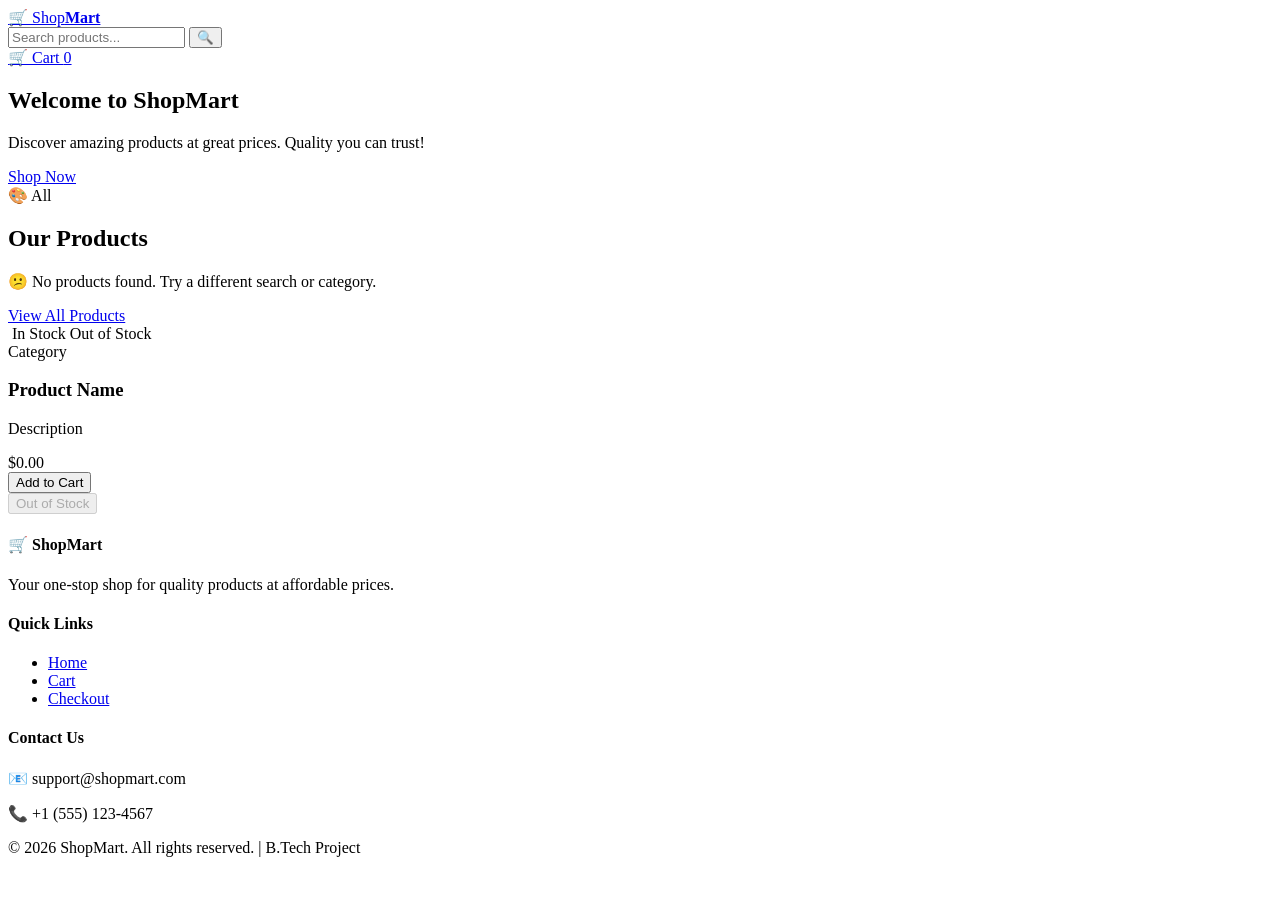
<file: src/main/resources/templates/index.html>
<!DOCTYPE html>
<html xmlns:th="http://www.thymeleaf.org" lang="en">
<head>
    <meta charset="UTF-8">
    <meta name="viewport" content="width=device-width, initial-scale=1.0">
    <title>ShopMart - Your Favourite Online Store</title>
    <link href="https://fonts.googleapis.com/css2?family=Inter:wght@400;500;600;700;800&display=swap" rel="stylesheet">
    <link th:href="@{/css/styles.css}" rel="stylesheet">
</head>
<body>

<!-- ===== HEADER / NAVIGATION BAR ===== -->
<header class="header">
    <div class="header-content">
        <a href="/" class="logo">&#128722; Shop<strong>Mart</strong></a>

        <div class="header-right">
            <!-- Search Bar -->
            <form action="/" method="get" class="search-form">
                <input type="text" name="query" placeholder="Search products..."
                       th:value="${searchQuery}" class="search-input">
                <button type="submit" class="search-btn">&#128269;</button>
            </form>

            <!-- Cart Button -->
            <a href="/cart" class="cart-link">
                &#128722; Cart
                <span class="badge" th:text="${cartCount}">0</span>
            </a>
        </div>
    </div>
</header>

<!-- ===== HERO BANNER ===== -->
<section class="hero">
    <h1>Welcome to ShopMart</h1>
    <p>Discover amazing products at great prices. Quality you can trust!</p>
    <a href="#products" class="hero-btn">Shop Now</a>
</section>

<!-- ===== CATEGORY FILTER BUTTONS ===== -->
<section class="categories">
    <a th:href="@{/(category='all')}"
       th:classappend="${selectedCategory == null || selectedCategory == 'all'} ? 'active' : ''"
       class="category-btn">
        &#127912; All
    </a>
    <a th:each="cat : ${categories}"
       th:href="@{/(category=${cat})}"
       th:classappend="${selectedCategory == cat} ? 'active' : ''"
       th:text="${cat}"
       class="category-btn">
    </a>
</section>

<!-- ===== PRODUCT GRID ===== -->
<main class="products-section" id="products">
    <h2 class="section-title">Our Products</h2>

    <!-- Show message if no products found -->
    <div th:if="${#lists.isEmpty(products)}" class="no-products">
        <p>&#128533; No products found. Try a different search or category.</p>
        <a href="/" class="hero-btn">View All Products</a>
    </div>

    <!-- Product Grid -->
    <div class="products-grid">
        <div th:each="product : ${products}" class="product-card">
            <!-- Product Image -->
            <div class="product-image">
                <img th:src="${product.imageUrl}" th:alt="${product.name}">
                <span class="stock-badge in-stock" th:if="${product.inStock()}">In Stock</span>
                <span class="stock-badge out-of-stock" th:unless="${product.inStock()}">Out of Stock</span>
            </div>

            <!-- Product Info -->
            <div class="product-info">
                <span class="product-category" th:text="${product.category}">Category</span>
                <h3 class="product-name" th:text="${product.name}">Product Name</h3>
                <p class="product-desc" th:text="${product.description}">Description</p>
                <div class="product-footer">
                    <span class="product-price" th:text="'$' + ${#numbers.formatDecimal(product.price, 1, 2)}">$0.00</span>

                    <!-- Add to Cart Form -->
                    <form th:action="@{/cart/add/{id}(id=${product.id})}" method="post"
                          th:if="${product.inStock()}">
                        <button type="submit" class="add-to-cart-btn">Add to Cart</button>
                    </form>
                    <button class="add-to-cart-btn disabled" th:unless="${product.inStock()}" disabled>
                        Out of Stock
                    </button>
                </div>
            </div>
        </div>
    </div>
</main>

<!-- ===== FOOTER ===== -->
<footer class="footer">
    <div class="footer-content">
        <div class="footer-section">
            <h4>&#128722; ShopMart</h4>
            <p>Your one-stop shop for quality products at affordable prices.</p>
        </div>
        <div class="footer-section">
            <h4>Quick Links</h4>
            <ul>
                <li><a href="/">Home</a></li>
                <li><a href="/cart">Cart</a></li>
                <li><a href="/checkout">Checkout</a></li>
            </ul>
        </div>
        <div class="footer-section">
            <h4>Contact Us</h4>
            <p>&#128231; support@shopmart.com</p>
            <p>&#128222; +1 (555) 123-4567</p>
        </div>
    </div>
    <div class="footer-bottom">
        <p>&copy; 2026 ShopMart. All rights reserved. | B.Tech Project</p>
    </div>
</footer>

</body>
</html>
</file>
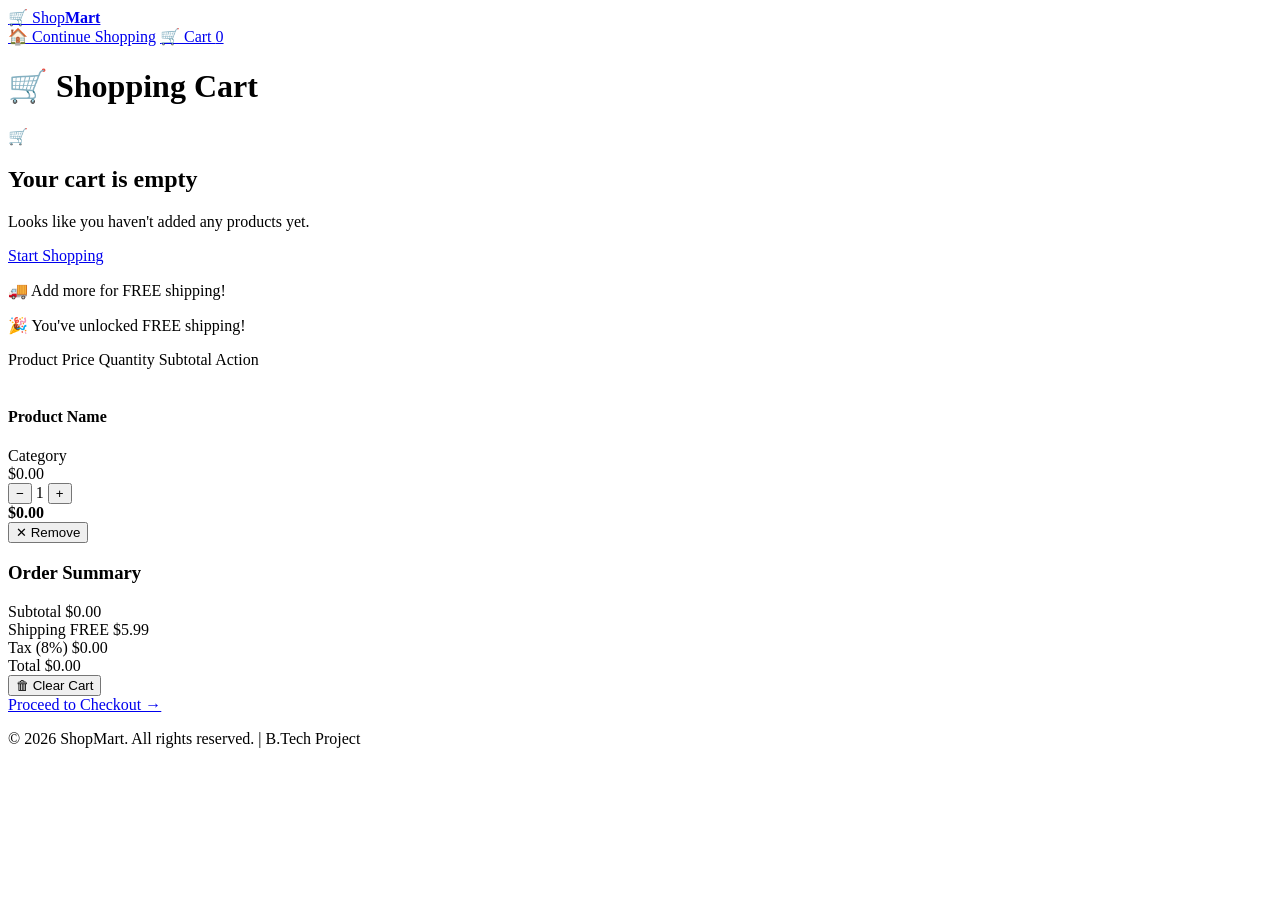
<file: src/main/resources/templates/cart.html>
<!DOCTYPE html>
<html xmlns:th="http://www.thymeleaf.org" lang="en">
<head>
    <meta charset="UTF-8">
    <meta name="viewport" content="width=device-width, initial-scale=1.0">
    <title>ShopMart - Your Cart</title>
    <link href="https://fonts.googleapis.com/css2?family=Inter:wght@400;500;600;700;800&display=swap" rel="stylesheet">
    <link th:href="@{/css/styles.css}" rel="stylesheet">
</head>
<body>

<!-- ===== HEADER ===== -->
<header class="header">
    <div class="header-content">
        <a href="/" class="logo">&#128722; Shop<strong>Mart</strong></a>
        <div class="header-right">
            <a href="/" class="nav-link">&#127968; Continue Shopping</a>
            <a href="/cart" class="cart-link">
                &#128722; Cart
                <span class="badge" th:text="${cartCount}">0</span>
            </a>
        </div>
    </div>
</header>

<!-- ===== CART PAGE ===== -->
<main class="cart-page">
    <h1 class="page-title">&#128722; Shopping Cart</h1>

    <!-- ===== EMPTY CART MESSAGE ===== -->
    <div th:if="${cart.isEmpty()}" class="empty-cart">
        <div class="empty-cart-icon">&#128722;</div>
        <h2>Your cart is empty</h2>
        <p>Looks like you haven't added any products yet.</p>
        <a href="/" class="hero-btn">Start Shopping</a>
    </div>

    <!-- ===== CART WITH ITEMS ===== -->
    <div th:unless="${cart.isEmpty()}" class="cart-container">

        <!-- Free Shipping Progress Bar -->
        <div class="shipping-bar" th:if="${cart.amountToFreeShipping > 0}">
            <p>&#128666; Add <strong th:text="'$' + ${#numbers.formatDecimal(cart.amountToFreeShipping, 1, 2)}"></strong> more for FREE shipping!</p>
            <div class="progress-bar">
                <div class="progress-fill"
                     th:style="'width:' + ${(cart.subtotal / 50.0) * 100} + '%'"></div>
            </div>
        </div>
        <div class="shipping-bar free" th:if="${cart.amountToFreeShipping == 0}">
            <p>&#127881; You've unlocked FREE shipping!</p>
        </div>

        <!-- Cart Items Table -->
        <div class="cart-table">
            <!-- Table Header -->
            <div class="cart-table-header">
                <span class="col-product">Product</span>
                <span class="col-price">Price</span>
                <span class="col-quantity">Quantity</span>
                <span class="col-subtotal">Subtotal</span>
                <span class="col-action">Action</span>
            </div>

            <!-- Cart Items -->
            <div th:each="item : ${cart.items}" class="cart-item">
                <!-- Product Info -->
                <div class="col-product cart-item-product">
                    <img th:src="${item.product.imageUrl}" th:alt="${item.product.name}" class="cart-item-img">
                    <div>
                        <h4 th:text="${item.product.name}">Product Name</h4>
                        <span class="cart-item-category" th:text="${item.product.category}">Category</span>
                    </div>
                </div>

                <!-- Price -->
                <div class="col-price">
                    <span th:text="'$' + ${#numbers.formatDecimal(item.product.price, 1, 2)}">$0.00</span>
                </div>

                <!-- Quantity Controls -->
                <div class="col-quantity quantity-controls">
                    <form th:action="@{/cart/decrease/{id}(id=${item.product.id})}" method="post" style="display:inline">
                        <button type="submit" class="qty-btn">&#8722;</button>
                    </form>
                    <span class="qty-value" th:text="${item.quantity}">1</span>
                    <form th:action="@{/cart/increase/{id}(id=${item.product.id})}" method="post" style="display:inline">
                        <button type="submit" class="qty-btn">+</button>
                    </form>
                </div>

                <!-- Subtotal -->
                <div class="col-subtotal">
                    <strong th:text="'$' + ${#numbers.formatDecimal(item.subtotal, 1, 2)}">$0.00</strong>
                </div>

                <!-- Remove Button -->
                <div class="col-action">
                    <form th:action="@{/cart/remove/{id}(id=${item.product.id})}" method="post">
                        <button type="submit" class="remove-btn">&#10005; Remove</button>
                    </form>
                </div>
            </div>
        </div>

        <!-- Cart Summary -->
        <div class="cart-summary">
            <h3>Order Summary</h3>
            <div class="summary-row">
                <span>Subtotal</span>
                <span th:text="'$' + ${#numbers.formatDecimal(cart.subtotal, 1, 2)}">$0.00</span>
            </div>
            <div class="summary-row">
                <span>Shipping</span>
                <span th:if="${cart.shipping == 0}" class="free-text">FREE</span>
                <span th:unless="${cart.shipping == 0}" th:text="'$' + ${#numbers.formatDecimal(cart.shipping, 1, 2)}">$5.99</span>
            </div>
            <div class="summary-row">
                <span>Tax (8%)</span>
                <span th:text="'$' + ${#numbers.formatDecimal(cart.tax, 1, 2)}">$0.00</span>
            </div>
            <div class="summary-row total-row">
                <span>Total</span>
                <span th:text="'$' + ${#numbers.formatDecimal(cart.total, 1, 2)}">$0.00</span>
            </div>

            <!-- Action Buttons -->
            <div class="cart-actions">
                <form action="/cart/clear" method="post">
                    <button type="submit" class="clear-cart-btn">&#128465; Clear Cart</button>
                </form>
                <a href="/checkout" class="checkout-btn">Proceed to Checkout &#8594;</a>
            </div>
        </div>
    </div>
</main>

<!-- ===== FOOTER ===== -->
<footer class="footer">
    <div class="footer-bottom">
        <p>&copy; 2026 ShopMart. All rights reserved. | B.Tech Project</p>
    </div>
</footer>

</body>
</html>
</file>
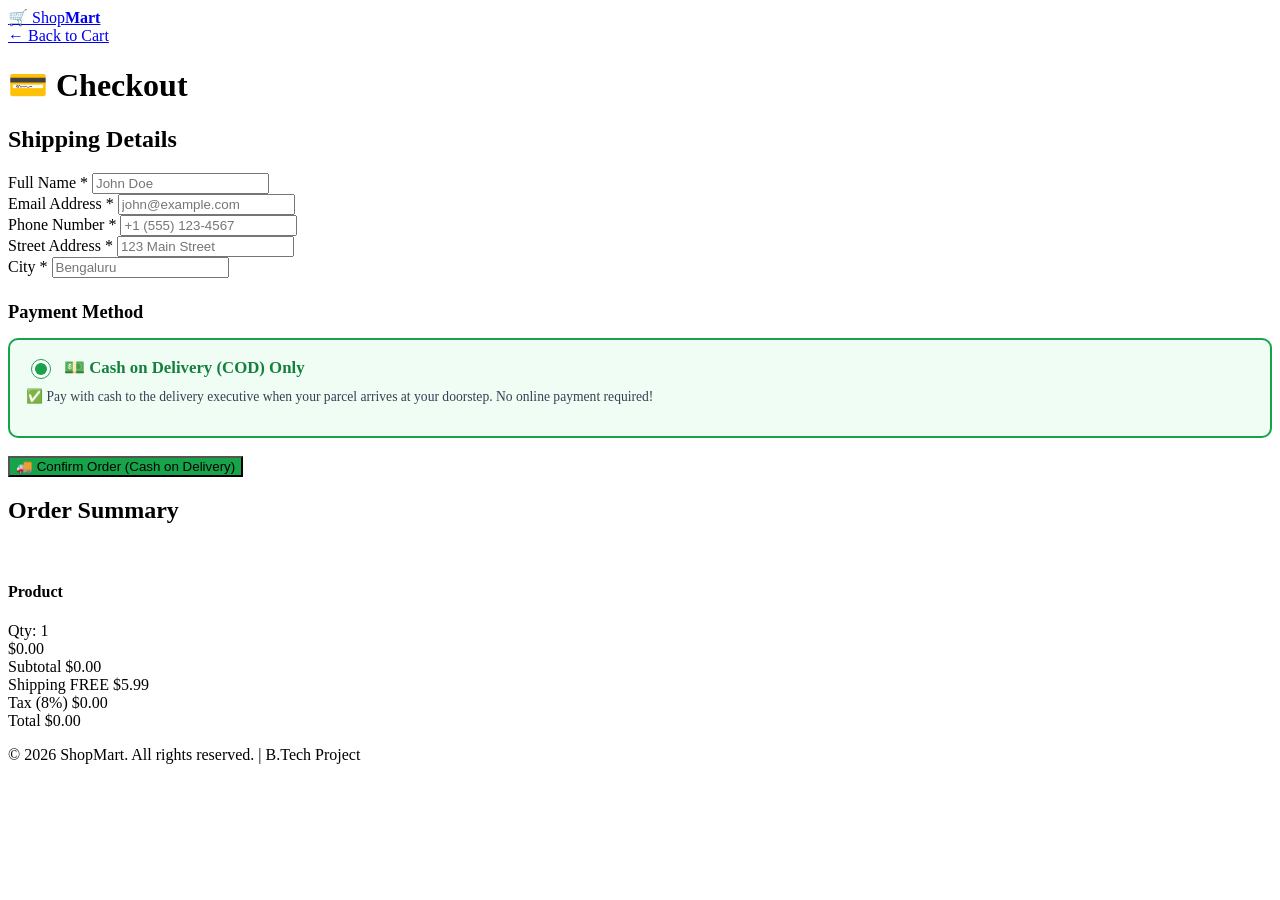
<file: src/main/resources/templates/checkout.html>
<!DOCTYPE html>
<html xmlns:th="http://www.thymeleaf.org" lang="en">
<head>
    <meta charset="UTF-8">
    <meta name="viewport" content="width=device-width, initial-scale=1.0">
    <title>ShopMart - Checkout</title>
    <link href="https://fonts.googleapis.com/css2?family=Inter:wght@400;500;600;700;800&display=swap" rel="stylesheet">
    <link th:href="@{/css/styles.css}" rel="stylesheet">
</head>
<body>

<!-- ===== HEADER ===== -->
<header class="header">
    <div class="header-content">
        <a href="/" class="logo">&#128722; Shop<strong>Mart</strong></a>
        <div class="header-right">
            <a href="/cart" class="nav-link">&#8592; Back to Cart</a>
        </div>
    </div>
</header>

<!-- ===== CHECKOUT PAGE ===== -->
<main class="checkout-page">
    <h1 class="page-title">&#128179; Checkout</h1>

    <div class="checkout-container">
        <!-- Checkout Form -->
        <div class="checkout-form">
            <h2>Shipping Details</h2>
            <form action="/checkout/place-order" method="post">

                <div class="form-group">
                    <label for="fullName">Full Name *</label>
                    <input type="text" id="fullName" name="fullName" required placeholder="John Doe">
                </div>

                <div class="form-group">
                    <label for="email">Email Address *</label>
                    <input type="email" id="email" name="email" required placeholder="john@example.com">
                </div>

                <div class="form-group">
                    <label for="phone">Phone Number *</label>
                    <input type="tel" id="phone" name="phone" required placeholder="+1 (555) 123-4567">
                </div>

                <div class="form-group">
                    <label for="address">Street Address *</label>
                    <input type="text" id="address" name="address" required placeholder="123 Main Street">
                </div>

                <div class="form-row">
                    <div class="form-group">
                        <label for="city">City *</label>
                        <input type="text" id="city" name="city" required placeholder="Bengaluru">
                    </div>
                </div>

                <h2 style="margin-top:24px; font-size:1.15rem;">Payment Method</h2>
                <div style="background:#f0fdf4; border:2px solid #16a34a; padding:16px; border-radius:10px; margin-bottom:18px;">
                    <div style="display:flex; align-items:center; gap:10px;">
                        <input type="radio" id="cod" name="paymentMethod" value="Cash on Delivery" checked style="accent-color:#16a34a; width:20px; height:20px; cursor:pointer;">
                        <label for="cod" style="font-size:1.05rem; font-weight:700; color:#15803d; cursor:pointer;">
                            &#128181; Cash on Delivery (COD) Only
                        </label>
                    </div>
                    <p style="font-size:0.85rem; color:#334155; margin-top:8px; line-height:1.4;">
                        &#9989; Pay with cash to the delivery executive when your parcel arrives at your doorstep. No online payment required!
                    </p>
                </div>

                <button type="submit" class="place-order-btn" style="background-color:#16a34a;">&#128666; Confirm Order (Cash on Delivery)</button>
            </form>
        </div>

        <!-- Order Summary Sidebar -->
        <div class="checkout-summary">
            <h2>Order Summary</h2>

            <div class="checkout-items">
                <div th:each="item : ${cart.items}" class="checkout-item">
                    <img th:src="${item.product.imageUrl}" th:alt="${item.product.name}" class="checkout-item-img">
                    <div class="checkout-item-info">
                        <h4 th:text="${item.product.name}">Product</h4>
                        <span th:text="'Qty: ' + ${item.quantity}">Qty: 1</span>
                    </div>
                    <span class="checkout-item-price"
                          th:text="'$' + ${#numbers.formatDecimal(item.subtotal, 1, 2)}">$0.00</span>
                </div>
            </div>

            <div class="checkout-totals">
                <div class="summary-row">
                    <span>Subtotal</span>
                    <span th:text="'$' + ${#numbers.formatDecimal(cart.subtotal, 1, 2)}">$0.00</span>
                </div>
                <div class="summary-row">
                    <span>Shipping</span>
                    <span th:if="${cart.shipping == 0}" class="free-text">FREE</span>
                    <span th:unless="${cart.shipping == 0}" th:text="'$' + ${#numbers.formatDecimal(cart.shipping, 1, 2)}">$5.99</span>
                </div>
                <div class="summary-row">
                    <span>Tax (8%)</span>
                    <span th:text="'$' + ${#numbers.formatDecimal(cart.tax, 1, 2)}">$0.00</span>
                </div>
                <div class="summary-row total-row">
                    <span>Total</span>
                    <span th:text="'$' + ${#numbers.formatDecimal(cart.total, 1, 2)}">$0.00</span>
                </div>
            </div>
        </div>
    </div>
</main>

<!-- ===== FOOTER ===== -->
<footer class="footer">
    <div class="footer-bottom">
        <p>&copy; 2026 ShopMart. All rights reserved. | B.Tech Project</p>
    </div>
</footer>

</body>
</html>
</file>
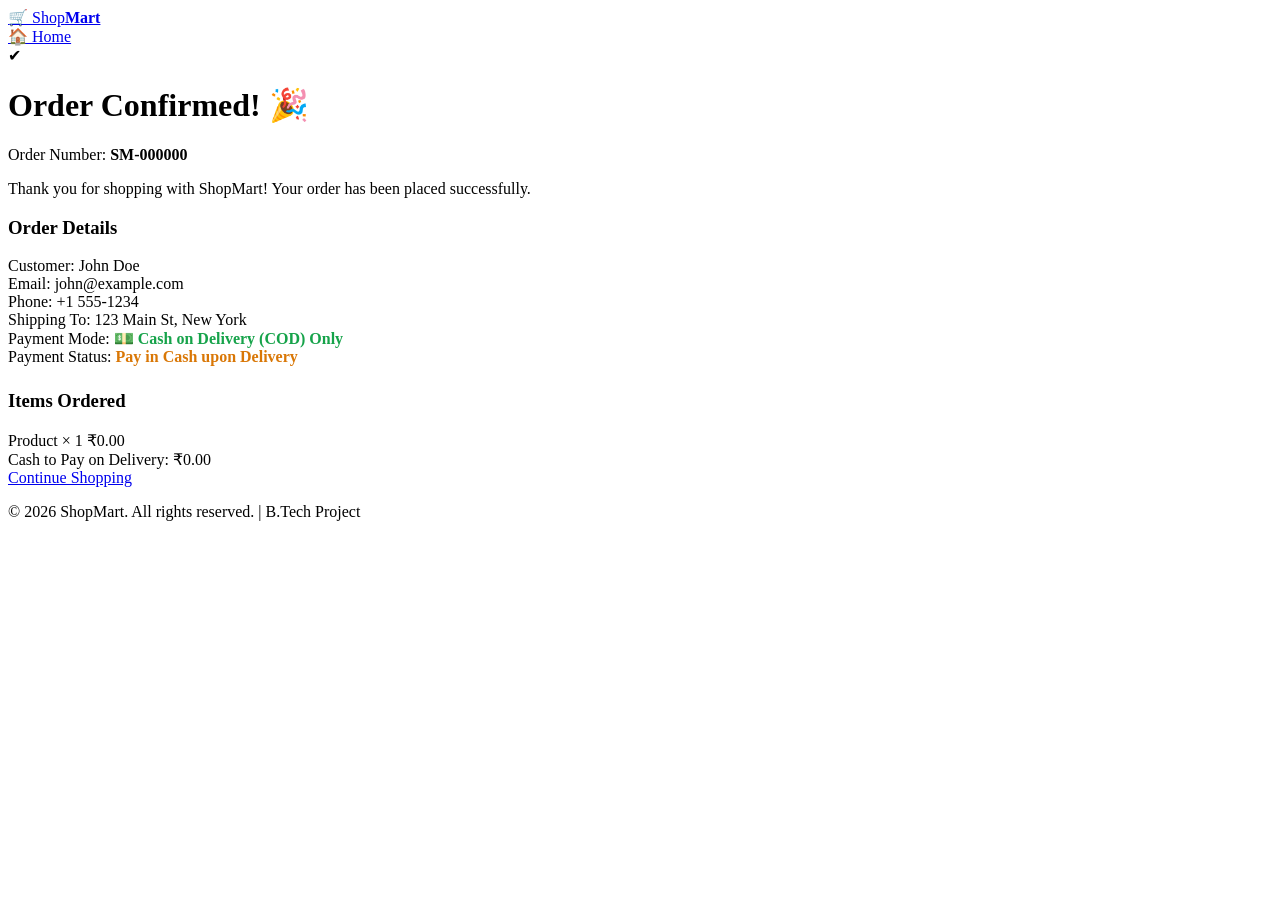
<file: src/main/resources/templates/confirmation.html>
<!DOCTYPE html>
<html xmlns:th="http://www.thymeleaf.org" lang="en">
<head>
    <meta charset="UTF-8">
    <meta name="viewport" content="width=device-width, initial-scale=1.0">
    <title>ShopMart - Order Confirmed!</title>
    <link href="https://fonts.googleapis.com/css2?family=Inter:wght@400;500;600;700;800&display=swap" rel="stylesheet">
    <link th:href="@{/css/styles.css}" rel="stylesheet">
</head>
<body>

<!-- ===== HEADER ===== -->
<header class="header">
    <div class="header-content">
        <a href="/" class="logo">&#128722; Shop<strong>Mart</strong></a>
        <div class="header-right">
            <a href="/" class="nav-link">&#127968; Home</a>
        </div>
    </div>
</header>

<!-- ===== ORDER CONFIRMATION ===== -->
<main class="confirmation-page">
    <div class="confirmation-card">
        <!-- Success Icon -->
        <div class="success-icon">&#10004;</div>

        <h1>Order Confirmed! &#127881;</h1>
        <p class="order-number">Order Number: <strong th:text="${orderNumber}">SM-000000</strong></p>
        <p class="thank-you">Thank you for shopping with ShopMart! Your order has been placed successfully.</p>

        <!-- Order Details -->
        <div class="order-details">
            <h3>Order Details</h3>

            <div class="detail-row">
                <span>Customer:</span>
                <span th:text="${fullName}">John Doe</span>
            </div>
            <div class="detail-row">
                <span>Email:</span>
                <span th:text="${email}">john@example.com</span>
            </div>
            <div class="detail-row">
                <span>Phone:</span>
                <span th:text="${phone}">+1 555-1234</span>
            </div>
            <div class="detail-row">
                <span>Shipping To:</span>
                <span th:text="${address}">123 Main St, New York</span>
            </div>
            <div class="detail-row">
                <span>Payment Mode:</span>
                <span style="color:#16a34a; font-weight:700;">&#128181; Cash on Delivery (COD) Only</span>
            </div>
            <div class="detail-row">
                <span>Payment Status:</span>
                <span style="color:#d97706; font-weight:600;">Pay in Cash upon Delivery</span>
            </div>

            <!-- Items Ordered -->
            <h3 style="margin-top: 24px;">Items Ordered</h3>
            <div th:each="item : ${cart.items}" class="order-item">
                <span th:text="${item.product.name} + ' × ' + ${item.quantity}">Product × 1</span>
                <span th:text="'₹' + ${#numbers.formatDecimal(item.subtotal, 1, 2)}">₹0.00</span>
            </div>

            <!-- Total -->
            <div class="order-total">
                <span>Cash to Pay on Delivery:</span>
                <span th:text="'₹' + ${#numbers.formatDecimal(cart.total, 1, 2)}">₹0.00</span>
            </div>
        </div>

        <a href="/" class="hero-btn" style="margin-top: 24px;">Continue Shopping</a>
    </div>
</main>

<!-- ===== FOOTER ===== -->
<footer class="footer">
    <div class="footer-bottom">
        <p>&copy; 2026 ShopMart. All rights reserved. | B.Tech Project</p>
    </div>
</footer>

</body>
</html>
</file>
